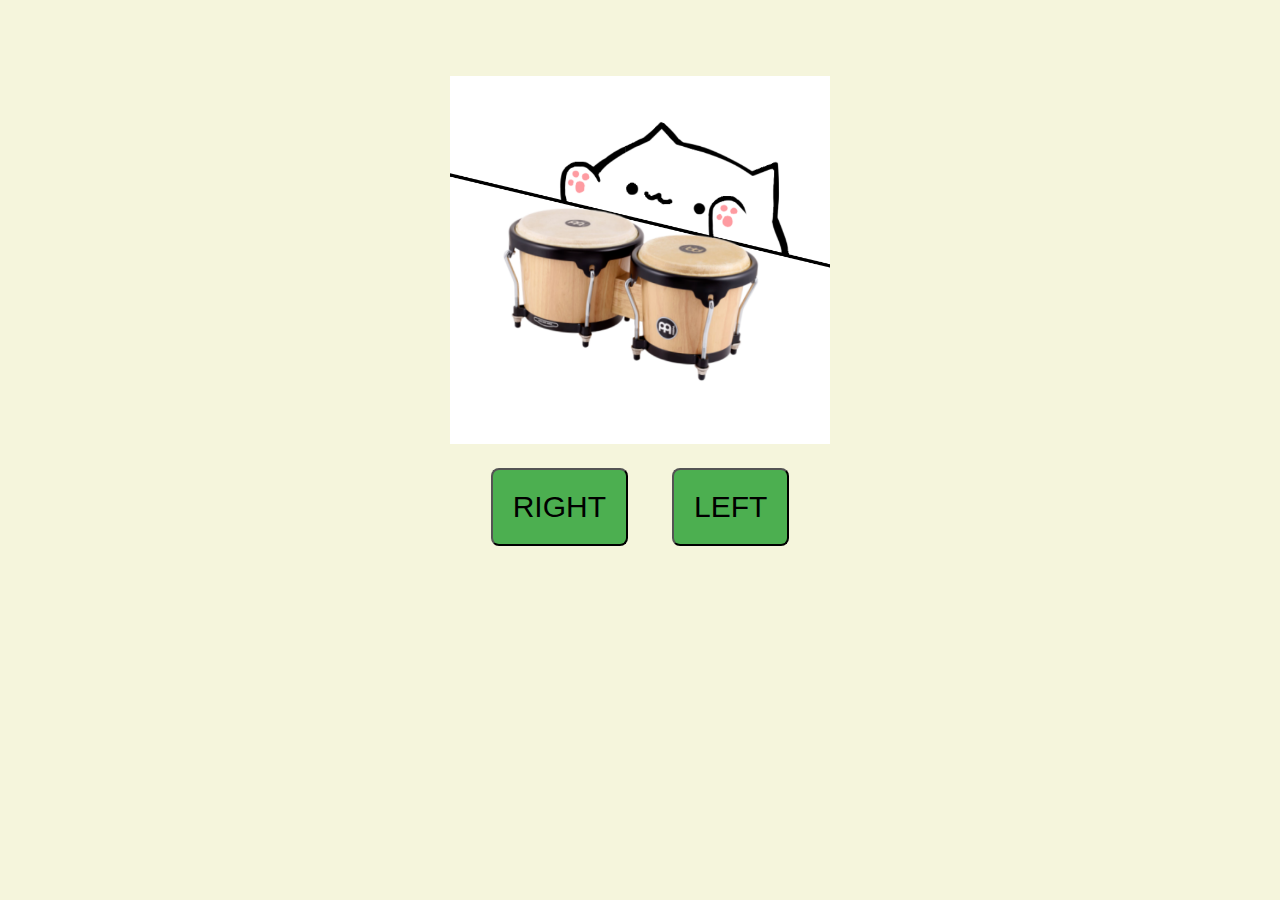
<file: Bongocat.html>
<!DOCTYPE html>
<html lang="e">
<head>
    <meta charset="UTF-8">
    <meta http-equiv="X-UA-Compatible" content="IE=edge">
    <meta name="viewport" content="width=device-width, initial-scale=1.0">
    <title>BongoCat</title>
    <link rel="stylesheet" href="/cat-styles.css">
    <link rel="shortcut icon" href="/cat.ico" type="image/x-icon">
    <title>Bongo Cat</title>
</head>
<body>
    <section class="gato">
        <div class="contenedor">
            <img src="/bongo1.png" alt="" class="" id="main">
            <img src="/bongor.png" alt="" class="invisible" id="imgL">
            <img src="/bongol.png" alt="" class="invisible" id="imgR">
        
    </section>
        
 <section class="botones">
    <button type="button" id="left-button" onclick="changeLeft">RIGHT</button>
    <button type="button" id="right-button">LEFT</button>
 </section>
          
         
    
      </div>
    











      <script>
          document.getElementById("left-button").addEventListener("click", myFunctionR);

function myFunctionL() {
  document.getElementById("main").classList.add("invisible");
  document.getElementById("imgL").classList.remove("invisible");

  var audio = new Audio('/Bongo1.mp3');
  audio.play();

setTimeout( function(){
  document.getElementById("imgL").classList.add("invisible");
  document.getElementById("main").classList.remove("invisible");
},100);

}


document.getElementById("right-button").addEventListener("click", myFunctionL);
function myFunctionR() {
  document.getElementById("main").classList.add("invisible");
  document.getElementById("imgR").classList.remove("invisible");

  var audio = new Audio('/Bongo2.mp3');
  audio.play();

setTimeout( function(){
  document.getElementById("imgR").classList.add("invisible");
  document.getElementById("main").classList.remove("invisible");
},100);

}

      </script>
</body>
</html>
</file>
<file: cat-styles.css>
.invisible{
    display: none;
  }

  body{
      background-color: beige;
  }
  img{
    width: 30%;
  }
  .contenedor{
    background-color: beige;
    text-align: center;
    margin-top:auto;
    margin-bottom: auto;
    margin-top:6%;
  }

  .botones{
    text-align: center;
  }
  button{
    background-color: #4CAF50;
    font-size: 30px;
    border-radius: 8px;
    transition-duration: 0.4s;
    margin-right: 20px;
    margin-left: 20px;
    margin-top: 20px;
    padding: 20px;
    

  }

  button:hover {
    background-color: #4CAF50; /* Green */
    color: white;
  }

  button:active {
    background-color: #3e8e41;
    box-shadow: 0 5px #666;
    transform: translateY(4px);
  }
</file>
